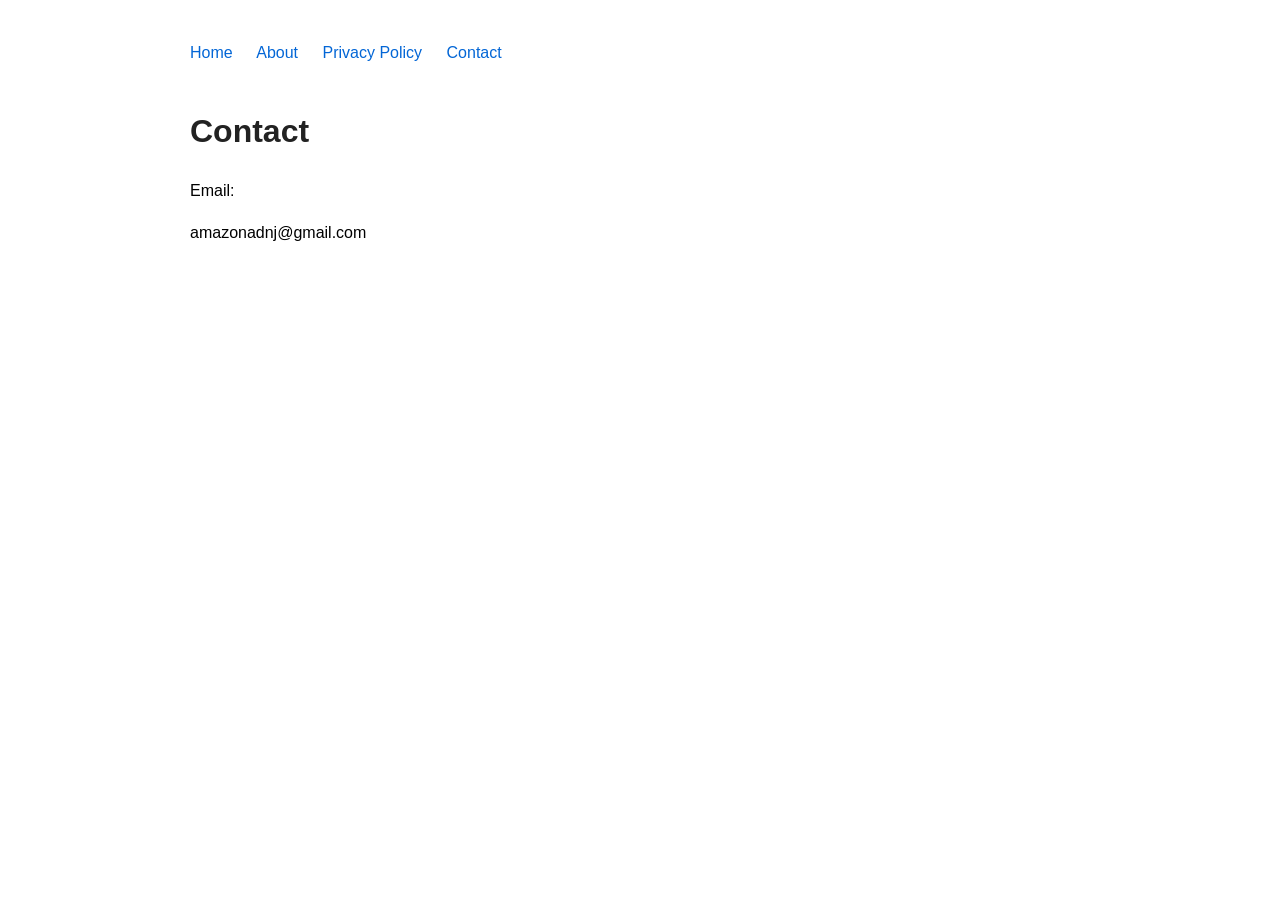
<file: contact.html>
<!DOCTYPE html>
<html>
<head>
<title>Contact</title>
<link rel="stylesheet" href="style.css">
</head>

<body>

<nav>
<a href="index.html">Home</a>
<a href="about.html">About</a>
<a href="privacy.html">Privacy Policy</a>
<a href="contact.html">Contact</a>
</nav>

<h1>Contact</h1>

<p>Email:</p>

<p>amazonadnj@gmail.com</p>

</body>
</html>
</file>
<file: style.css>
body{
    font-family:Arial,sans-serif;
    max-width:900px;
    margin:auto;
    padding:40px;
    line-height:1.6;
}

nav{
    margin-bottom:40px;
}

nav a{
    margin-right:20px;
    text-decoration:none;
    color:#0366d6;
}

h1{
    color:#222;
}
</file>
